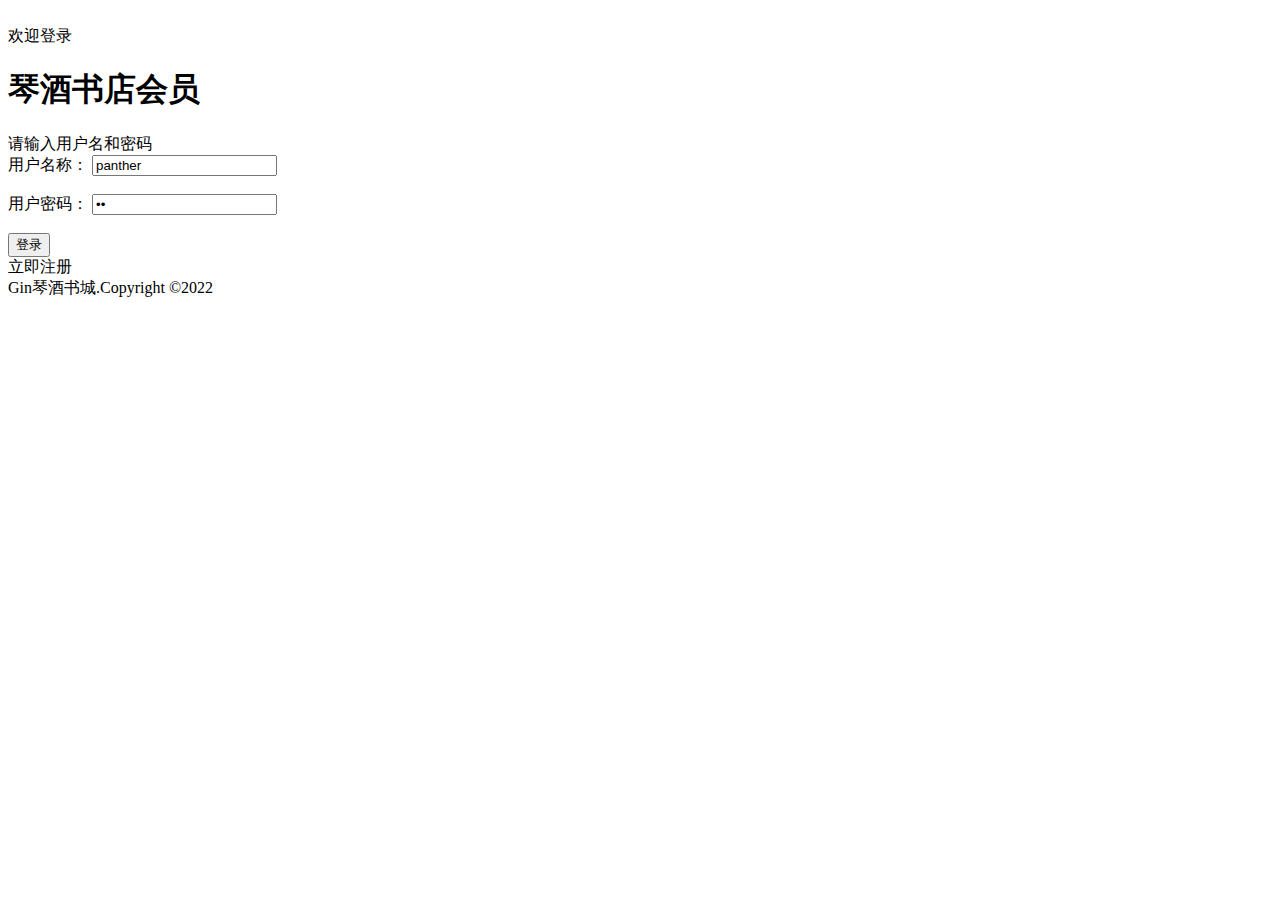
<file: BookShop/web/WEB-INF/pages/user/login.html>
<!DOCTYPE html>
<html xmlns:th="http://www.thymeleaf.org">
  <head>
    <meta charset="UTF-8" />
    <title>会员登录页面</title>
    <link type="text/css" rel="stylesheet" th:href="@{/static/css/style.css}" />
  </head>
  <body>
    <div id="login_header">
      <a href="../index.html">
        <img class="logo_img" alt="" th:href="@{/static/img/logo.jpg}" />
      </a>
    </div>

    <div class="login_banner">
      <div id="l_content">
        <span class="login_word">欢迎登录</span>
      </div>

      <div id="content">
        <div class="login_form">
          <div class="login_box">
            <div class="tit">
              <h1>琴酒书店会员</h1>
            </div>
            <div class="msg_cont">
              <b></b>
              <span class="errorMsg">请输入用户名和密码</span>
            </div>
            <div class="form">
              <form th:action="@{/user.do}" method="post">
                <input type="hidden" name="operate" value="login"/>
                <label>用户名称：</label>
                <input class="itxt" type="text" placeholder="请输入用户名" autocomplete="off" tabindex="1"
                  name="uname" id="username" value="panther" />
                <br />
                <br />
                <label>用户密码：</label>
                <input class="itxt" type="password" placeholder="请输入密码" autocomplete="off" tabindex="1"
                  name="pwd" id="password" value="ok"/>
                <br />
                <br />
                <input type="submit" value="登录" id="sub_btn" />
              </form>
              <div class="tit">
                <a th:href="@{/page.do(operate='page',page='user/regist')}">立即注册</a>
              </div>
            </div>
          </div>
        </div>
      </div>
    </div>
    <div id="bottom">
      <span>
        Gin琴酒书城.Copyright &copy;2022
      </span>
    </div>
  </body>
</html>
</file>
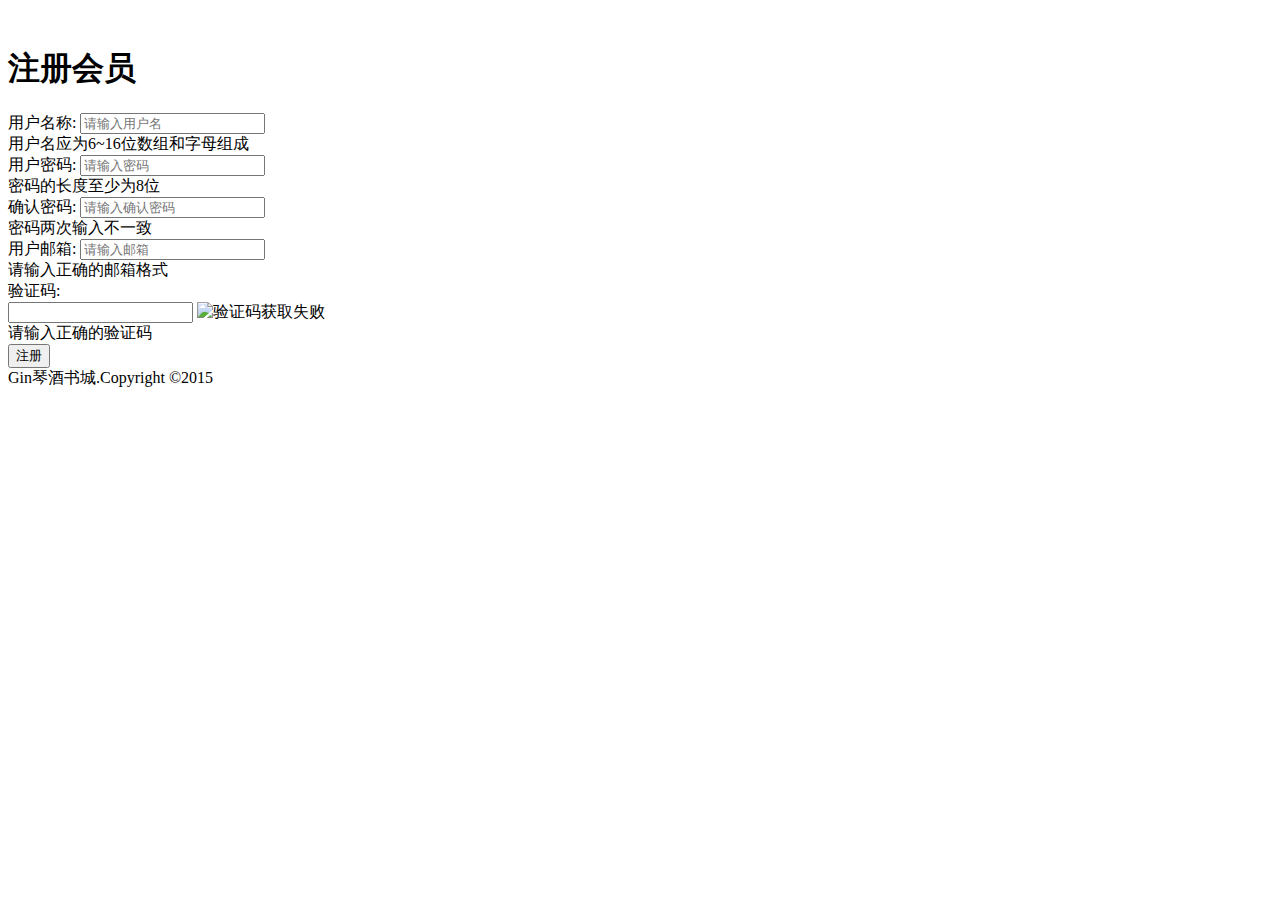
<file: BookShop/web/WEB-INF/pages/user/regist.html>
<!DOCTYPE html>
<html xmlns:th="http://www.thymeleaf.org">
  <head>
    <meta charset="UTF-8" />
    <title>会员注册页面</title>
    <link type="text/css" rel="stylesheet" th:href="@{/static/css/style.css}" />
    <link rel="stylesheet" th:href="@{/static/css/register.css}" />
    <style type="text/css">
      .login_form {
        height: 420px;
        margin-top: 25px;
      }
    </style>
    <script th:src="@{/static/script/regist.js}"></script>
  </head>
  <body>
    <div id="login_header">
      <a href="../index.html">
        <img class="logo_img" alt="" th:src="@{/static/img/logo.jpg}" />
      </a>
    </div>

    <div class="login_banner">
      <div class="register_form">
        <h1>注册会员</h1>
        <form th:action="@{/user.do}" method="post" onsubmit="return preRegist();">
          <input type="hidden" name="operate" value="regist">
          <div class="form-item">
            <div>
              <label>用户名称:</label>
              <input type="text" id="unameText" name="uname" placeholder="请输入用户名" onblur=ckUname(this.value); />
            </div>
            <span id="unameSpan" class="errMess">用户名应为6~16位数组和字母组成</span>
          </div>
          <div class="form-item">
            <div>
              <label>用户密码:</label>
              <input type="password" id="pwdText" name="pwd" placeholder="请输入密码" />
            </div>
            <span id="pwdSpan" class="errMess">密码的长度至少为8位</span>
          </div>
          <div class="form-item">
            <div>
              <label>确认密码:</label>
              <input id="pwdText2" type="password" placeholder="请输入确认密码" />
            </div>
            <span id="pwdSpan2" class="errMess">密码两次输入不一致</span>
          </div>
          <div class="form-item">
            <div>
              <label>用户邮箱:</label>
              <input type="text" id="emailText" name="email" placeholder="请输入邮箱" />
            </div>
            <span id="emailSpan" class="errMess">请输入正确的邮箱格式</span>
          </div>
          <div class="form-item">
            <div>
              <label>验证码:</label>
              <div class="verify">
                <input type="text" name="verifyCode" placeholder="" />
                <img th:src="@{/kaptcha.jpg}" alt="验证码获取失败" />
              </div>
            </div>
            <span class="errMess">请输入正确的验证码</span>
          </div>
          <button class="btn">注册</button>
        </form>
      </div>
    </div>
    <div id="bottom">
      <span>
        Gin琴酒书城.Copyright &copy;2015
      </span>
    </div>
  </body>
</html>
</file>
